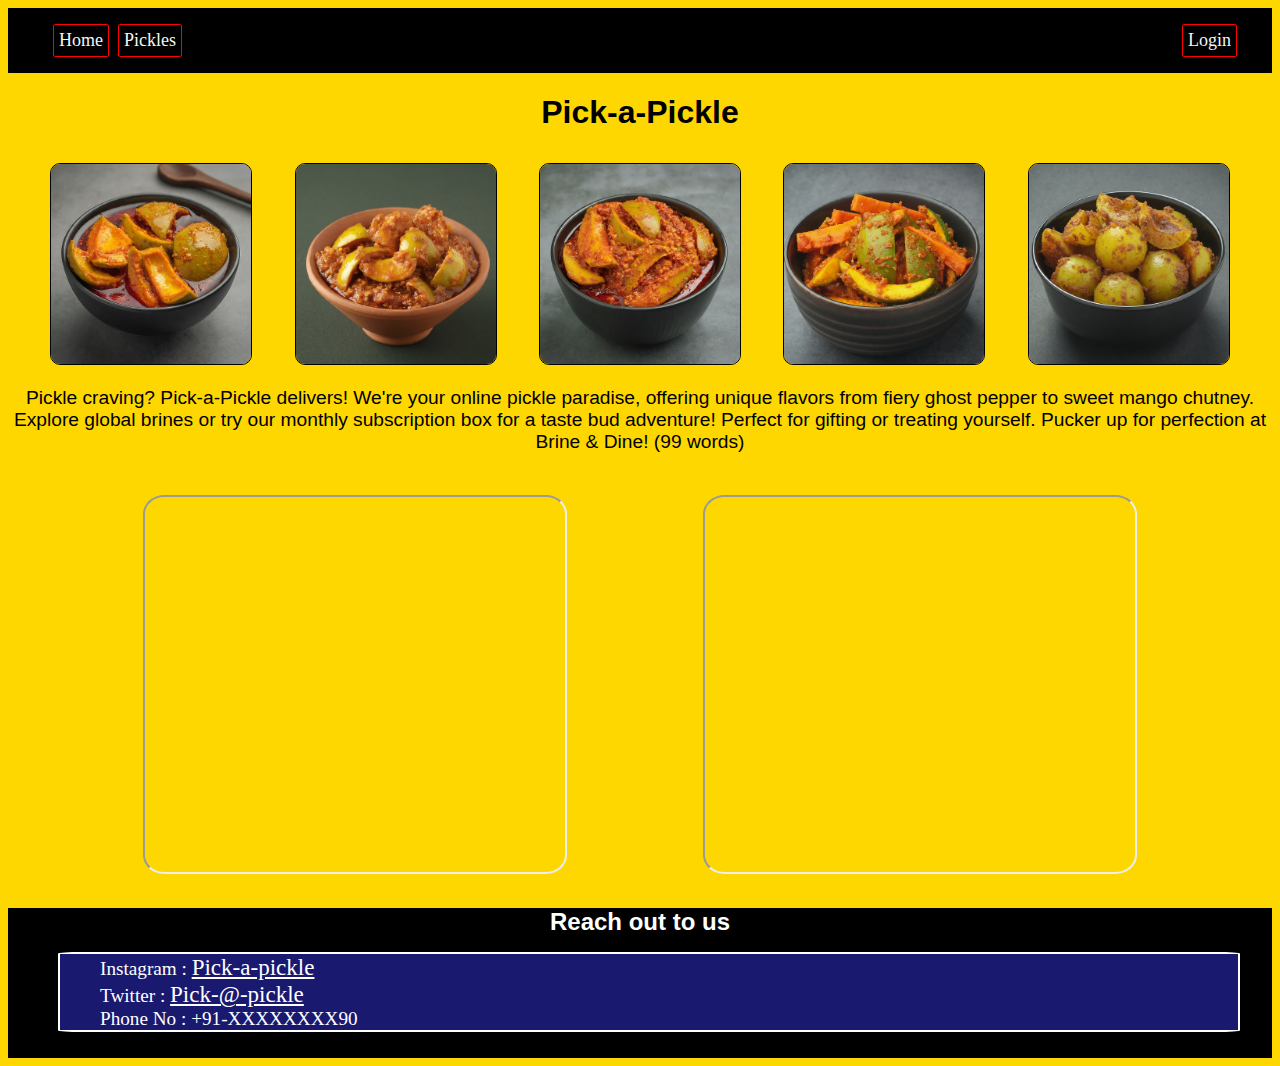
<file: index.html>
<!DOCTYPE html>
<html>
    <head>
        <title>Pick-a-Pickle</title>
        <link rel="stylesheet" href="./styles.css">
    </head>
    <body>
        <script src="/index.js"></script>
        <div class="nav_outer">
            <div class="menu">
                <ul>
                    <li><a href="">Home</a></li>
                    <li><a href="./pickles.html">Pickles</a></li>
                    

                </ul>
            </div>
            <div class="logup">
                <ul>
                    <li><a href="" onclick="loginiframe()">Login</a></li>
                    
                </ul>
            </div>
        </div>
        <h1 style="font-size: xx-large;">Pick-a-Pickle</h1>
        <div class="container_1">
            <div class="images">
                <img id="" class="img" src="./mango.png" height="200" width="200">
                <img id=""class="img" src="./lemon.png" height="200" width="200">
                <img id=""class="img" src="./garlic.png" height="200" width="200">
                <img id=""class="img" src="./carrot.png" height="200" width="200">
                <img id=""class="img" src="./amla.png" height="200" width="200">
            </div>
            
        </div>
        <div class="container_2">
            
            
            <p class="Short-note">Pickle craving? Pick-a-Pickle delivers! We're your online pickle paradise, offering unique flavors from fiery ghost pepper to sweet mango chutney. Explore global brines or try our monthly subscription box for a taste bud adventure! Perfect for gifting or treating yourself. Pucker up for perfection at Brine & Dine! (99 words)</p>
        </div>
        <br>
        <div class=""></div>
        <div class="Youtube">
            <iframe width="420" height="375" src="https://www.youtube.com/embed/EKZRZBD5r6o?si=ZGMFvja843LjX-dm"></iframe>
            <iframe width="430" height="375" src="https://www.youtube.com/embed/XrmUHGihumA?si=5EABLGh3XAszX6CR" ></iframe>
        </div>
        <br>
        <div class="contact">
            <h1 style="text-align: center; color: white;">Reach out to us</h1>
            <ul>
                <li>Instagram : <a href="">Pick-a-pickle</a></li>
                <li>Twitter   : <a href="">Pick-@-pickle</a></li>
                <li>Phone No  : +91-XXXXXXXX90</li>
            </ul>
        </div>
    </body>
</html>
</file>
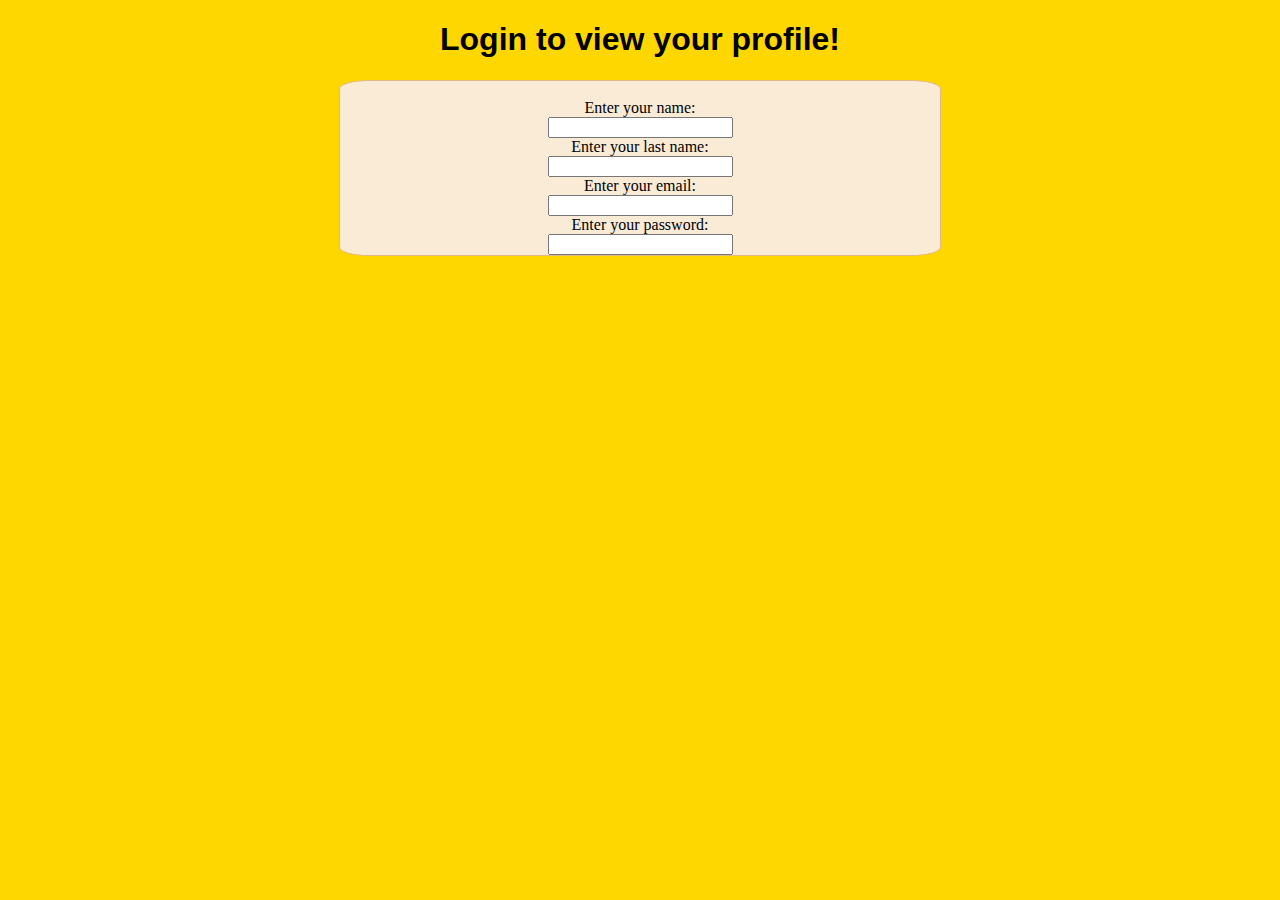
<file: login.html>
<!DOCTYPE html>
<html>
    <head>
        <title>Login!</title>
        <link rel="stylesheet" href="/login.css">
    </head>
    <body>
        <div class="outer">
            <h1>Login to view your profile!</h1>
                <div class="container">
                    <div class="inner">
                    <br>
                    <label for="fname">Enter your name:</label>
                    <br>
                    <input type="text" id="fname">
                    <br>
                    <label for="lname">Enter your last name:</label>
                    <br>
                    <input type="text" id="lname">
                    <br>
                    <label for="email">Enter your email:</label>
                    <br>
                    <input type="email" id="email">
                    <br>
                    <label type="password">Enter your password:</label>
                    <br>
                    <input type="password" id="password">
                    <br>
                </div>
            </div>
           
        </div>
    </body>
</html>
</file>
<file: styles.css>
h1 {
    text-align: center;
    font-family: 'Trebuchet MS', 'Lucida Sans Unicode', 'Lucida Grande', 'Lucida Sans', Arial, sans-serif;
    font-size: x-large;
}

body{
    background-color:gold;
}

.nav_outer{
    display: flex;
    flex-direction: row;
    flex-wrap: wrap;
    justify-content: space-between;
    background-color: black;
}

.nav_outer .menu{
    float: left;

}


.menu li a:hover{
    font-size: larger;
    color: red;
    z-index: 1.5;
}

.nav_outer  .menu li {
    border: 1.5px red solid;
    border-radius: 5%;
    display: inline-block;
    padding: 5px;
    margin-left: 5px;
    
}


.menu li a {
    text-decoration: none;
    color: whitesmoke;
    font-size: large;
}

.nav_outer .logup{
    float:inline-start;
}

.logup ul{
    margin-right: 30px;
}

.nav_outer .logup li{
    border: 1.5px red solid;
    border-radius: 5%;
    display: inline-block;
    padding: 5px;
    margin-right: 5px;
}

.logup li a {

    text-decoration: none;
    color: whitesmoke;
    font-size: large;
}

.logup li a:hover{
    font-size: larger;
    color: red;
    z-index: 1.5;
}


.container_1{
    
    height: 210px;
    margin: 0px;
    background-color: gold;

}
.container_1 .images{
   
    display: flex;
    flex-direction: row;
    flex-wrap: wrap;
    justify-content: space-evenly;
    padding-top: 10px;
    
}

.images .img{
    border: 1px solid black;
    border-radius: 5%;
}

.images .img:hover{
    zoom: 110%;
    border: 1px solid black;
    border-radius: 10%;
}

.container_2{
    display: flex;
    flex-direction: row;
    flex-wrap: wrap;
}

.container_2 .image{
    float: left;
    padding: 5px;
}

.Short-note {
    float: right;
    padding: 5px;
    font-size: larger;
    font-family: Impact, Haettenschweiler, 'Arial Narrow Bold', sans-serif;
    
    text-align: center;
}

.Youtube{
    display: flex;
    justify-content: space-evenly;
    flex-direction: row;
}

.Youtube iframe{
    border-radius: 5%;
}


.contact {
    background-color: black;
    width: 100%;
    justify-content: center;
    height: 150px;
}

.contact ul {
    display: block;
    background-color: midnightblue;
    width: 90%;
    margin-left: 50px;
    margin-bottom: 10px;
    border: 2px solid white;
    border-radius: 2%;
}

.contact li{
    display: block;
    background-color: midnightblue;
    font-size: larger;
    color: white;
}

.contact a{
    font-size: larger;
    color: white;
    text-decoration: underline;
}
</file>
<file: login.css>
body{
    background-color: gold;
}

.container{
    display: flex;
    flex-direction: row;
    flex-wrap: wrap;
    justify-content: center;
    
}

.inner{
    text-align: center;
    background-color: antiquewhite;
    border: 1px solid ;
    border-color:burlywood;
    border-radius: 5%;
    width: 600px;
    height: max-content;
    align-self: center;
    
}


    

.inner [input]{
    align-self: center;
}
h1{
    text-align: center;
    font-family: 'Segoe UI', Tahoma, Geneva, Verdana, sans-serif;
}

.outer{
    border-radius: 20%;
}
</file>
